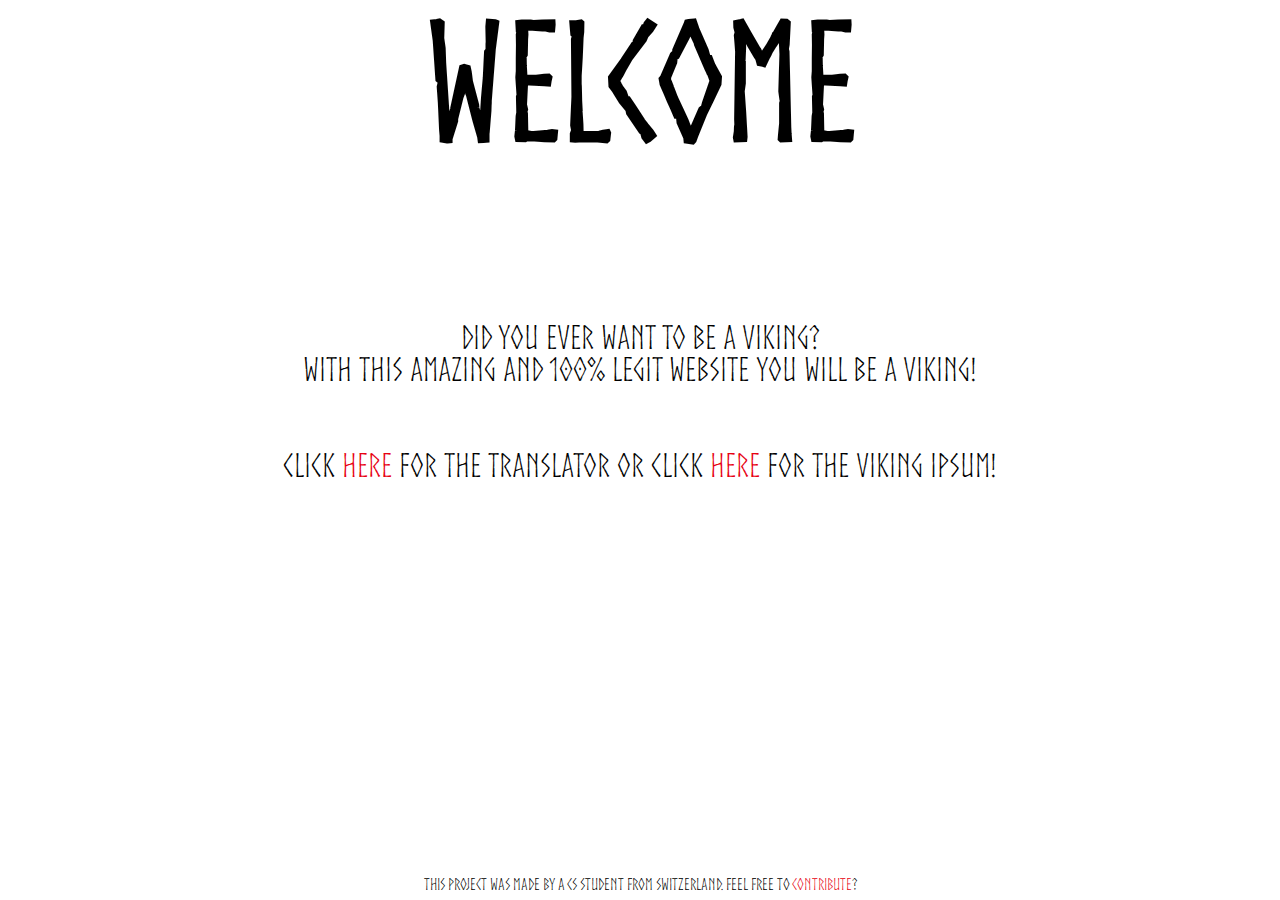
<file: index.html>
<!DOCTYPE html>
<html lang="en">
<head>
    <meta charset="UTF-8">
    <meta name="viewport" content="width=device-width, initial-scale=1.0">
    <title>Viking Life</title>
    <link rel="stylesheet" href="styles/main.css" type="text/css">
    <link rel="stylesheet" href="styles/home.css" type="text/css">
    <script src="scripts/vue.js"></script>
</head>
<body>
    <h1>Welcome</h1>
    <p>Did you ever want to be a Viking?<br>
    With this amazing and 100% legit website you will be a Viking!<br><br><br>
    Click <a href="translator">here</a> for the translator or click <a href="loremipsum">here</a> for the Viking Ipsum!</p>
    <footer>This project was made by a CS student from Switzerland. Feel free to <a href="https://github.com/Pascip/vikingLife">contribute</a>?</footer>
</body>
</html>
</file>
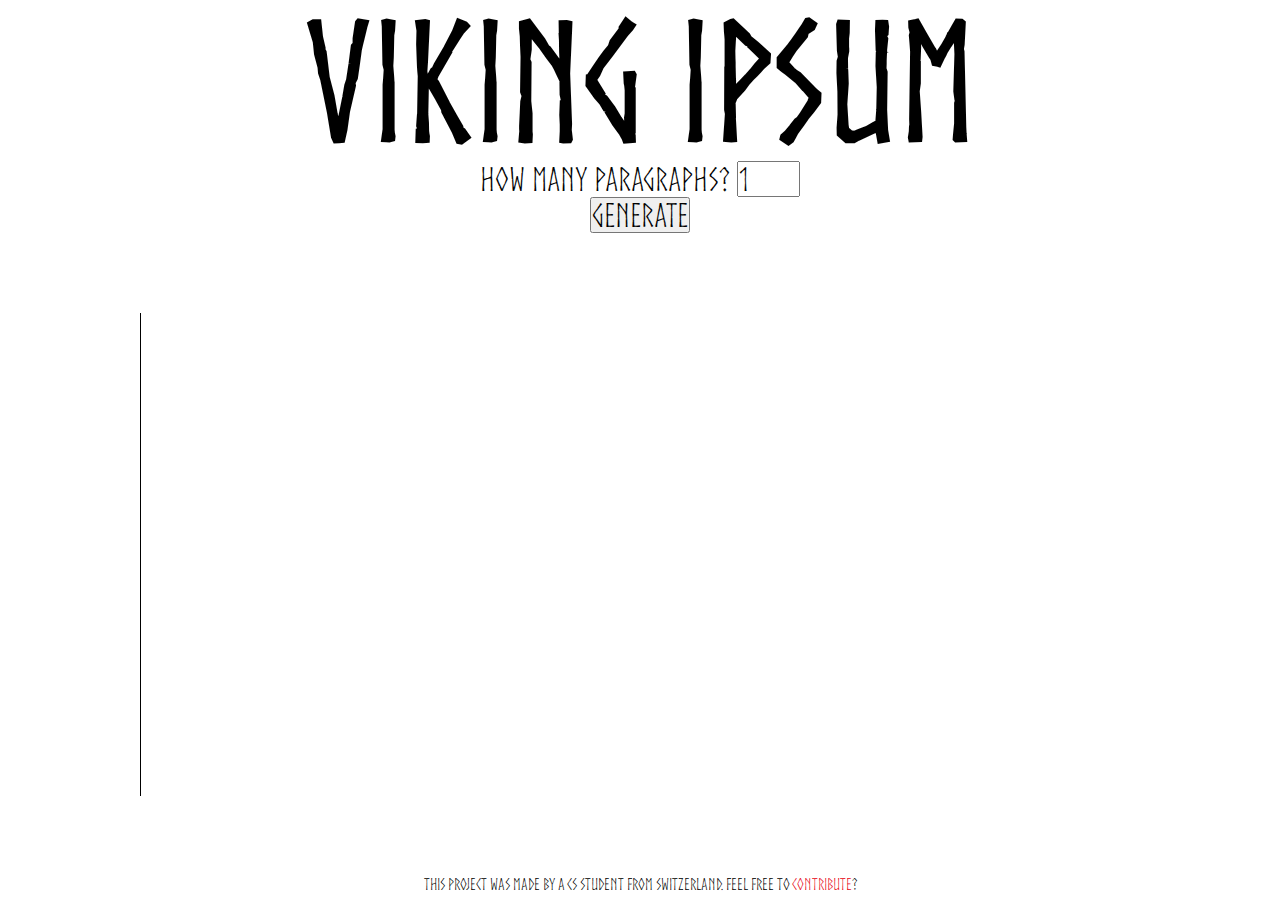
<file: loremIpsum/index.html>
<!DOCTYPE html>
<html lang="en">
<head>
    <meta charset="UTF-8">
    <meta name="viewport" content="width=device-width, initial-scale=1.0">
    <title>Viking Ipsum</title>
    <link rel="stylesheet" href="../styles/main.css" type="text/css">
    <link rel="stylesheet" href="../styles/ipsum.css" type="text/css">
    <script src="../scripts/vue.js"></script>
</head>
<body>
    <div id="app">
        <h1>Viking Ipsum</h1>
        <label>How many paragraphs? <input v-model="paragraphAmount" type="number" min="1" max="50"></label>
        <button v-on:click="getParagraphs">Generate</button>
        <div class="output">
            <img src="../media/loading.svg" class="loader" v-bind:class="{ activeLoader: isLoading }">
            <p v-for="x in output">{{ x }}</p>
        </div>
        <footer>This project was made by a CS student from Switzerland. Feel free to <a href="https://github.com/Pascip/vikingLife">contribute</a>?</footer>
    </div>
    <script src="../scripts/mainLogic.js"></script>
</body>
</html>
</file>
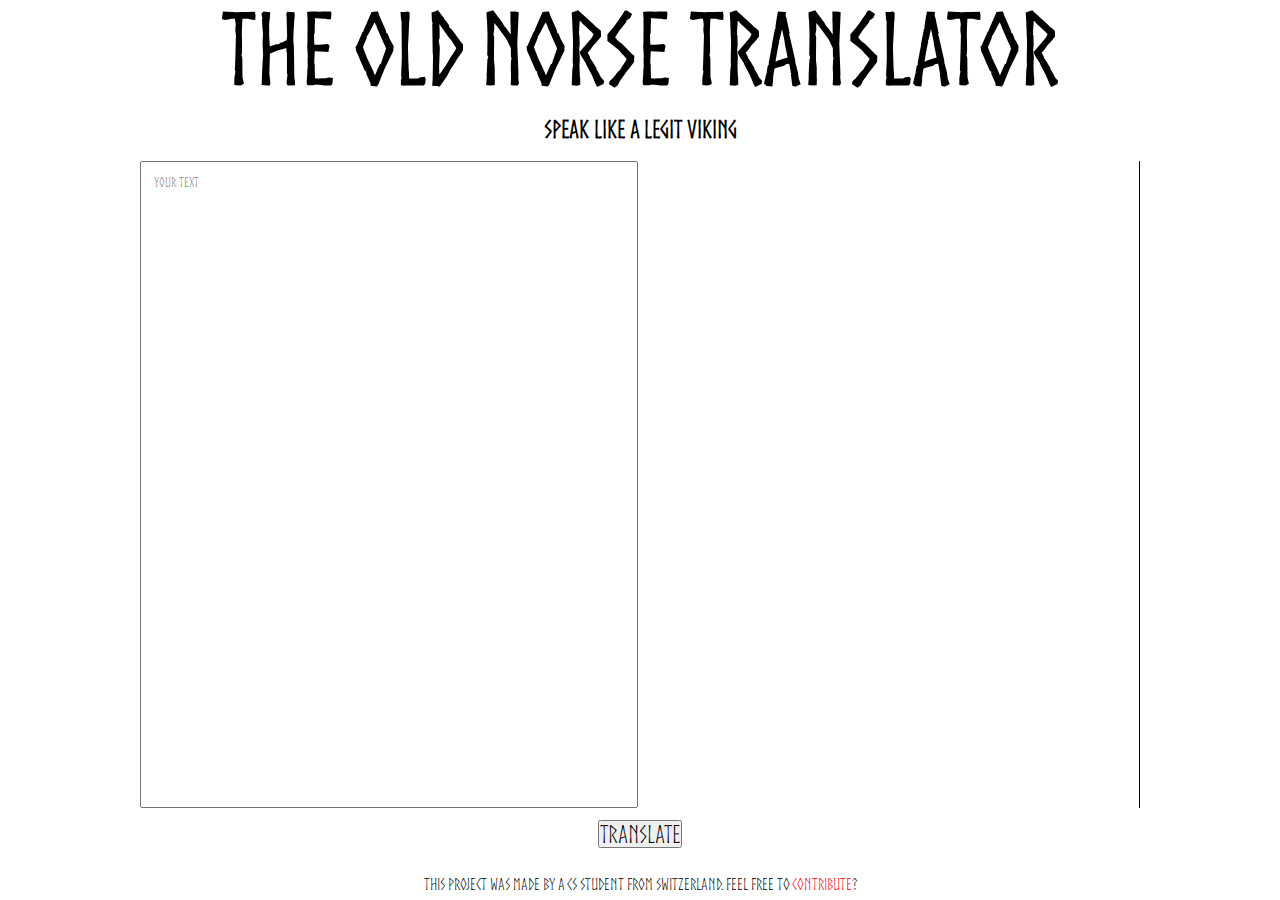
<file: translator/index.html>
<!DOCTYPE html>
<html lang="en">
<head>
    <meta charset="UTF-8">
    <meta name="viewport" content="width=device-width, initial-scale=1.0">
    <title>Viking Translator</title>
    <link rel="stylesheet" href="../styles/main.css" type="text/css">
    <link rel="stylesheet" href="../styles/translator.css" type="text/css">
    <script src="../scripts/vue.js"></script>
</head>
<body>
    <div id="app">
        <h1>The old norse translator</h1>
        <h2>speak like a legit viking</h2>
        <div class="translations">
            <textarea v-model="inputText" placeholder="Your Text"></textarea>
            <p>{{translatedText}}</p>
        </div>
        <button v-on:click="translate">translate</button>
    </div>
    <footer>This project was made by a CS student from Switzerland. Feel free to <a href="https://github.com/Pascip/vikingLife">contribute</a>?</footer>
</body>
    <script src="../scripts/mainLogic.js"></script>
</html>
</file>
<file: styles/main.css>
@import url('https://fonts.googleapis.com/css?family=Lacquer&display=swap');
@font-face {
    font-family: 'norseFam'; /*a name to be used later*/
    src: url('fonts/norse/Norse.otf'); /*URL to font*/
}
*{
    box-sizing: border-box;
    margin: 0;
    padding: 0;
    font-family: 'norseFam', sans-serif;
}
#app{
    display: flex;
    flex-flow: column wrap;
    justify-content: center;
    align-items: center;
    height: calc(var(--vh, 1vh) * 100);
}
h1{
    font-size: 10em;
}
a{
    color: #E70112;
    text-decoration: none;
}
a:hover{
    text-decoration: underline;
}
.loader{
    display: none;
    justify-self: center;
    align-self: center;
}
.activeLoader{
    display: block;
    position: absolute;
}
footer{
    margin-top: 5em;
    margin-bottom: 0.5em;
}
</file>
<file: styles/home.css>
body{
    display: flex;
    flex-flow: column wrap;
    justify-content: center;
    align-items: center;
    min-height: calc(var(--vh, 1vh) * 100);
}
h1, p, footer{
    width: 95%;
    max-width: 1000px;
    text-align: center;
}
p{
    flex: 1;
    font-size: 2em;
    margin-top: 5em;
}
@media only screen and (max-width: 700px) {
    h1{
        font-size: 4em;
    }
    p{
        font-size: 1em;
    }
    footer{
        font-size: 0.5em;
    }
}
</file>
<file: styles/ipsum.css>
h1, .output, footer{
    width: 100%;
    max-width: 1000px;
    text-align: center;
}
.output{
    display: flex;
    justify-content: center;
    flex-flow: row wrap;
    flex: 1;
    width: 95%;
    min-width: 350px;
    font-size: 1em;
    margin-top: 5em;
    overflow-x: hidden;
    border-left: black solid 1px;
    padding-left: 1em ;
}
.output p{
    margin-bottom: 2em;
    text-align: left;
}
label, button{
    font-size: 2em;
}
input{
    font-size: 1em;
}

@media only screen and (max-width: 700px) {
    h1 {
        font-size: 4em;
    }
    label,button{
        font-size: 1.5em;
    }
    footer{
        font-size: 0.5em;
    }
}
</file>
<file: styles/translator.css>
body{
    display: flex;
    flex-flow: column wrap;
    justify-content: center;
    align-content: center;
    align-items: center;
    height: calc(var(--vh, 1vh) * 100);
    overflow: hidden;
}
#app{
    width: 95%;
    max-width: 1000px;
    height: 0;
    flex: 1;
}
h1{
    font-size: 6em;
}
h1, h2{
    text-align: center;
    margin-bottom: 20px;
}
.translations{
    flex: 1;
    display: flex;
    flex-flow: row wrap;
    justify-content: space-between;
    width: 100%;
    overflow: hidden;
}
.translations *{
    width: 45%;
}
.translations p{
    border-right: 1px solid black;
    overflow-x: hidden;
}
textarea, p{
    flex: 1;
    text-align: left;
    padding: 1em;
}
textarea{
    resize: none;
}
button{
    margin: 0.5em 0;
    font-size: 1.5em;
}
footer{
    margin-top: 1em;
    height: 1em;
}
@media only screen and (max-width: 700px) {
    h1{
        font-size: 4em;
    }
    .translations{
        flex-flow: column wrap;
        align-items: center;
    }
    .translations *{
        width: 90%;
        margin-top: 1em;
    }
    .translations p{
        border-right: none;
        border-left: 1px solid black;
    }
    footer{
        font-size: 0.5em;
    }
}
</file>
